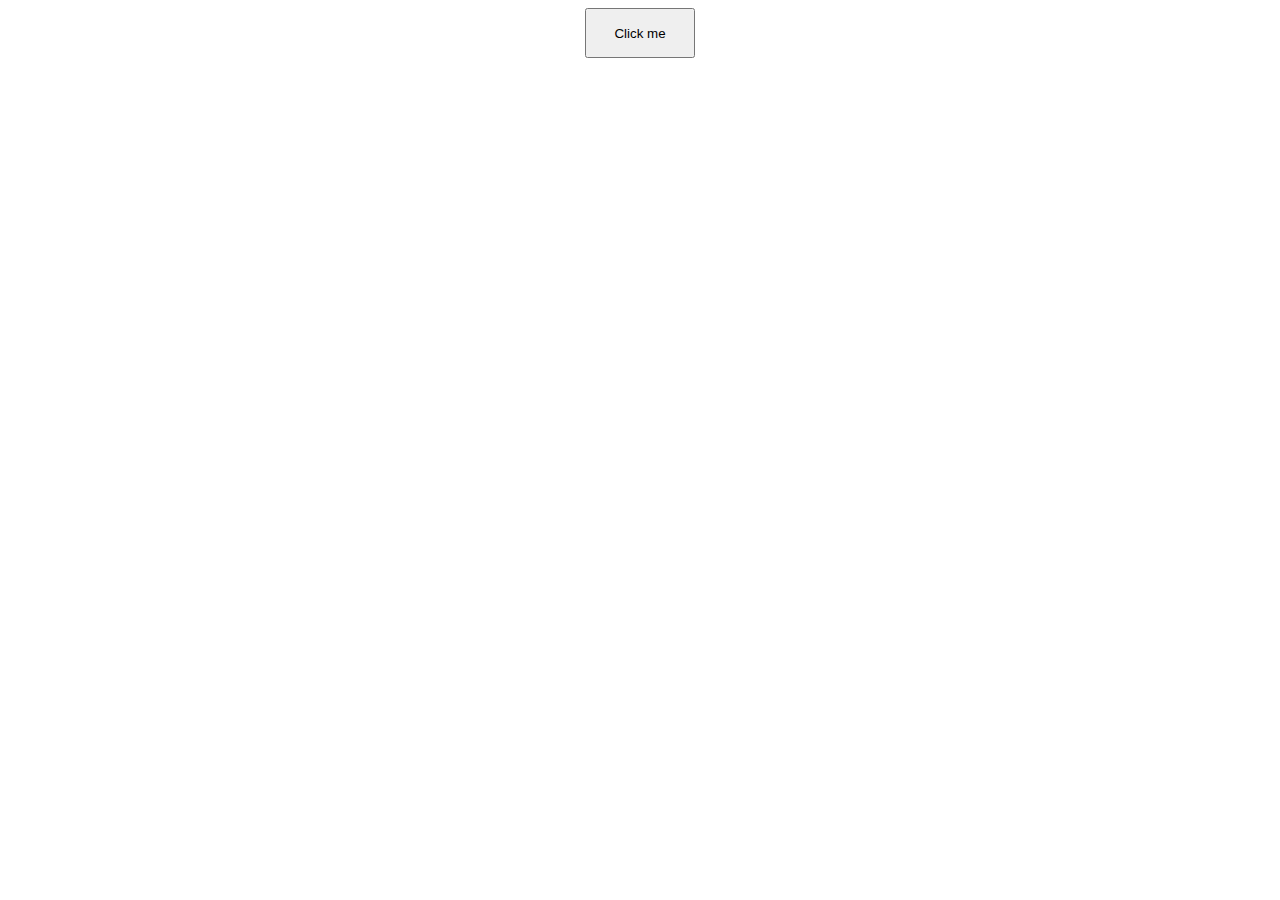
<file: index.html>
<!DOCTYPE html>
<html lang="en">
<head>
    <meta charset="UTF-8">
    <meta name="viewport" content="width=device-width, initial-scale=1.0">
    <title>Js</title>
    <link rel="stylesheet" href="style.css">
</head>
<body>
    <button class="active">Click me</button>

    <script src="script.js"></script>
</body>
</html>
</file>
<file: style.css>
.active {
    display: block;
    margin: 0 auto;
    width: 110px;
    height: 50px;
}
</file>
